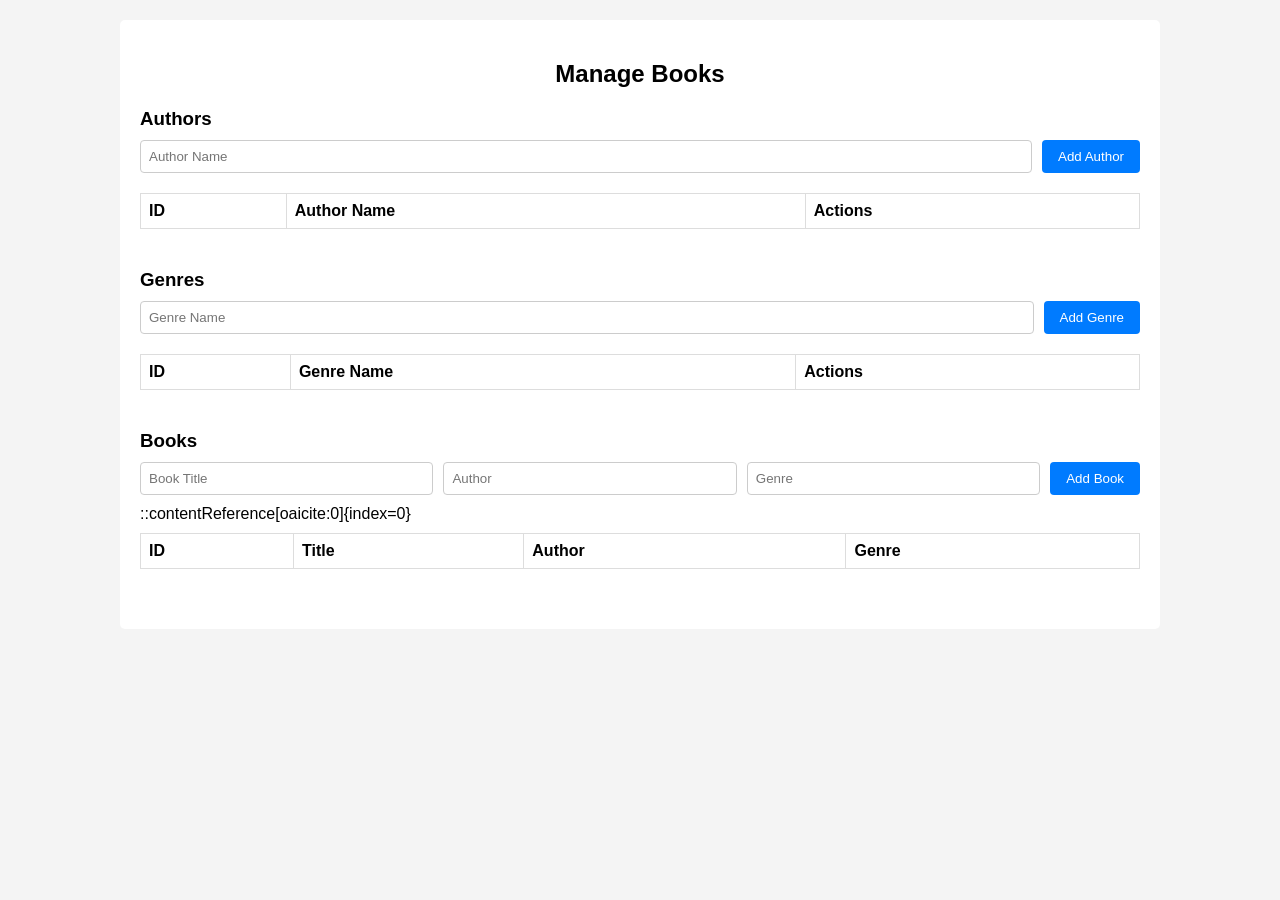
<file: MicroserviceProject/API.Gateway/wwwroot/pages/books.html>
﻿<!DOCTYPE html>
<html lang="en">
<head>
    <meta charset="UTF-8">
    <title>Manage Books</title>
    <link rel="stylesheet" href="../css/style.css">
</head>
<body>
    <div class="container">
        <h2>Manage Books</h2>

        <div class="section" id="authors-section">
            <h3>Authors</h3>
            <form id="author-form">
                <input type="text" id="author-name" placeholder="Author Name" required>
                <button type="submit">Add Author</button>
            </form>
            <div class="table-container">
                <table id="authors-table">
                    <thead>
                        <tr>
                            <th>ID</th>
                            <th>Author Name</th>
                            <th>Actions</th>
                        </tr>
                    </thead>
                    <tbody>
                        <!-- Author rows will go here -->
                    </tbody>
                </table>
            </div>
        </div>

        <div class="section" id="genres-section">
            <h3>Genres</h3>
            <form id="genre-form">
                <input type="text" id="genre-name" placeholder="Genre Name" required>
                <button type="submit">Add Genre</button>
            </form>
            <div class="table-container">
                <table id="genres-table">
                    <thead>
                        <tr>
                            <th>ID</th>
                            <th>Genre Name</th>
                            <th>Actions</th>
                        </tr>
                    </thead>
                    <tbody>
                        <!-- Genre rows will go here -->
                    </tbody>
                </table>
            </div>
        </div>

        <div class="section" id="books-section">
            <h3>Books</h3>
            <form id="book-form">
                <input type="text" id="book-title" placeholder="Book Title" required>
                <input type="text" id="book-author" placeholder="Author" required>
                <input type="text" id="book-genre" placeholder="Genre" required>
                <button type="submit">Add Book</button>
            </form>
            <div class="table-container">
                <table id="books-table">
                    <thead>
                        <tr>
                            <th>ID</th>
                            <th>Title</th>
                            <th>Author</th>
                            <th>Genre</th>

                            ::contentReference[oaicite:0]{index=0}
</file>
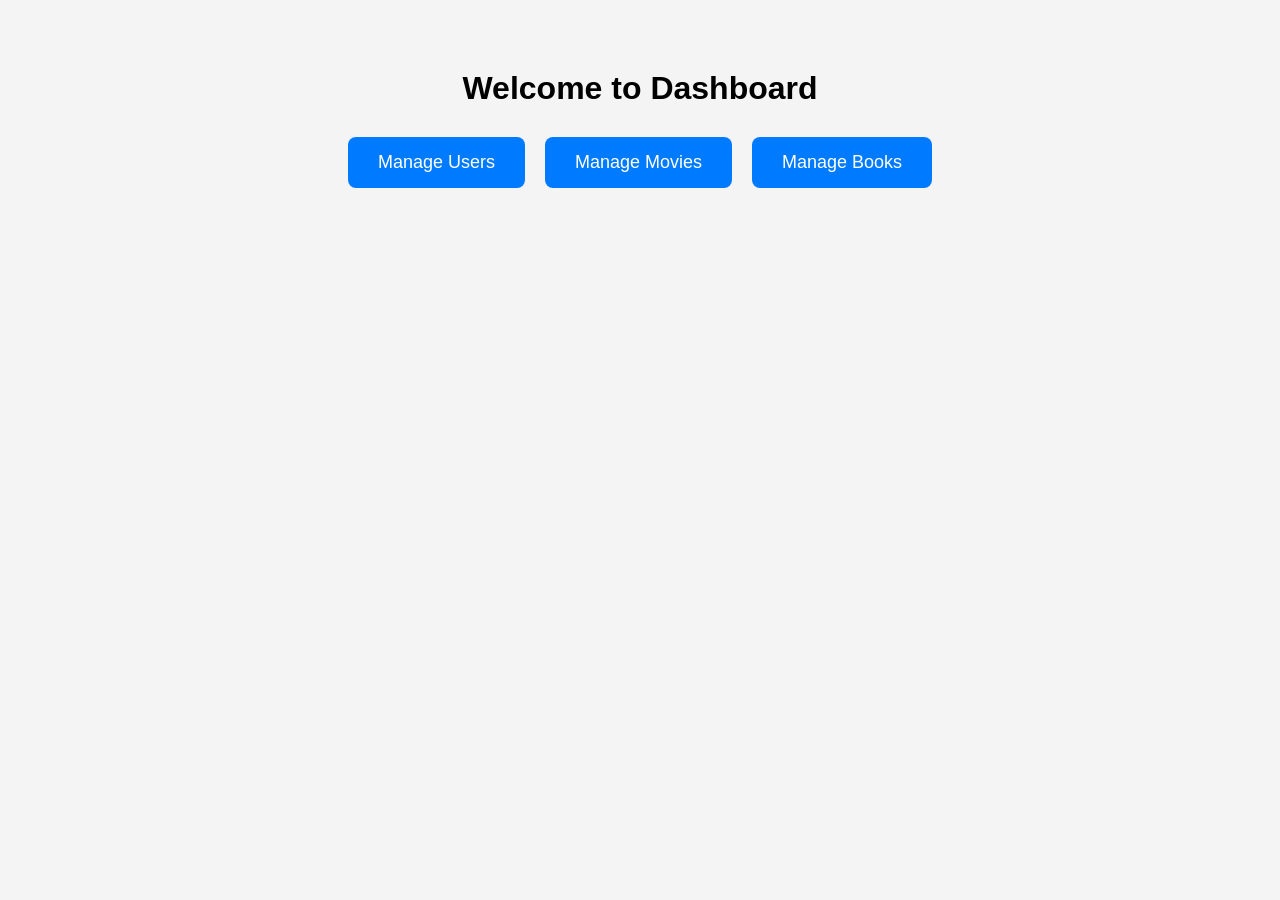
<file: MicroserviceProject/API.Gateway/wwwroot/pages/dashboard.html>
﻿<!DOCTYPE html>
<html lang="en">
<head>
    <meta charset="UTF-8" />
    <meta name="viewport" content="width=device-width, initial-scale=1.0" />
    <title>Dashboard</title>
    <link rel="stylesheet" href="../css/style.css" />
    <style>
        .dashboard-container {
            display: flex;
            flex-direction: column;
            align-items: center;
            margin-top: 50px;
        }

        .dashboard-title {
            font-size: 32px;
            font-weight: bold;
            margin-bottom: 30px;
        }

        .dashboard-buttons {
            display: flex;
            gap: 20px;
            flex-wrap: wrap;
            justify-content: center;
        }

            .dashboard-buttons button {
                padding: 15px 30px;
                font-size: 18px;
                border: none;
                border-radius: 8px;
                background-color: #007bff;
                color: white;
                cursor: pointer;
                transition: background-color 0.3s;
            }

                .dashboard-buttons button:hover {
                    background-color: #0056b3;
                }
    </style>
</head>
<body>
    <div class="dashboard-container">
        <div class="dashboard-title">Welcome to Dashboard</div>
        <div class="dashboard-buttons">
            <button onclick="window.location.href='../pages/users.html'">Manage Users</button>
            <button onclick="window.location.href='../pages/movies.html'">Manage Movies</button>
            <button onclick="window.location.href='../pages/books.html'">Manage Books</button>
        </div>
    </div>
</body>
</html>
</file>
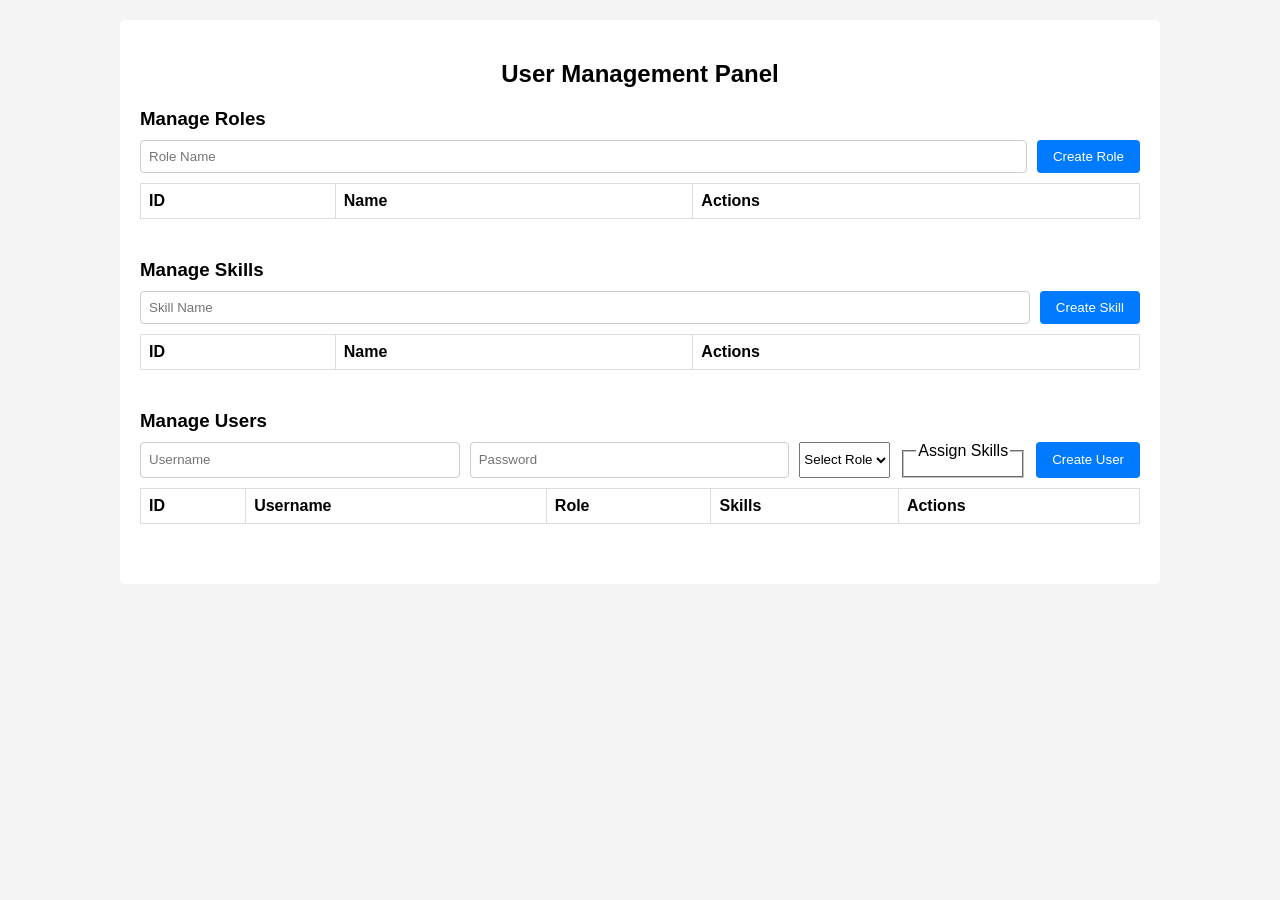
<file: MicroserviceProject/API.Gateway/wwwroot/pages/users.html>
﻿<!DOCTYPE html>
<html lang="en">
<head>
    <meta charset="UTF-8">
    <title>User Management</title>
    <link rel="stylesheet" href="../css/style.css">
</head>
<body>
    <div class="container">
        <h2>User Management Panel</h2>

        <!-- Role Management -->
        <section class="section">
            <h3>Manage Roles</h3>
            <form id="role-form">
                <input type="text" id="role-name" placeholder="Role Name" required>
                <button type="submit">Create Role</button>
            </form>
            <table id="roles-table">
                <thead>
                    <tr><th>ID</th><th>Name</th><th>Actions</th></tr>
                </thead>
                <tbody></tbody>
            </table>
        </section>

        <!-- Skill Management -->
        <section class="section">
            <h3>Manage Skills</h3>
            <form id="skill-form">
                <input type="text" id="skill-name" placeholder="Skill Name" required>
                <button type="submit">Create Skill</button>
            </form>
            <table id="skills-table">
                <thead>
                    <tr><th>ID</th><th>Name</th><th>Actions</th></tr>
                </thead>
                <tbody></tbody>
            </table>
        </section>

        <!-- User Management -->
        <section class="section">
            <h3>Manage Users</h3>
            <form id="user-form">
                <input type="text" id="username" placeholder="Username" required>
                <input type="text" id="password" placeholder="Password" required>
                <select id="role-select" required>
                    <option value="">Select Role</option>
                </select>
                <fieldset id="skill-checkboxes">
                    <legend>Assign Skills</legend>
                    <!-- Checkboxes added dynamically -->
                </fieldset>
                <button type="submit">Create User</button>
            </form>
            <table id="users-table">
                <thead>
                    <tr><th>ID</th><th>Username</th><th>Role</th><th>Skills</th><th>Actions</th></tr>
                </thead>
                <tbody></tbody>
            </table>
        </section>
    </div>

    <script src="../js/users.js"></script>
</body>
</html>
</file>
<file: MicroserviceProject/API.Gateway/wwwroot/css/style.css>
﻿body {
    font-family: Arial, sans-serif;
    background-color: #f4f4f4;
    margin: 0;
    padding: 20px;
}

.container {
    max-width: 1000px;
    margin: auto;
    background: #fff;
    padding: 20px;
    border-radius: 5px;
}

h2 {
    text-align: center;
    margin-bottom: 20px;
}

.section {
    margin-bottom: 40px;
}

    .section h3 {
        margin-bottom: 10px;
    }

    .section form {
        display: flex;
        flex-wrap: wrap;
        gap: 10px;
        margin-bottom: 10px;
    }

        .section form input {
            flex: 1;
            padding: 8px;
            border: 1px solid #ccc;
            border-radius: 4px;
        }

        .section form button {
            padding: 8px 16px;
            border: none;
            background-color: #007bff;
            color: white;
            border-radius: 4px;
            cursor: pointer;
        }

            .section form button:hover {
                background-color: #0056b3;
            }

.table-container {
    overflow-x: auto;
}

table {
    width: 100%;
    border-collapse: collapse;
    margin-top: 10px;
}

table, th, td {
    border: 1px solid #ddd;
}

th, td {
    padding: 8px;
    text-align: left;
}

.actions button {
    margin-right: 5px;
    padding: 5px 10px;
    border: none;
    border-radius: 4px;
    cursor: pointer;
}

.actions .edit {
    background-color: #ffc107;
    color: white;
}

.actions .delete {
    background-color: #dc3545;
    color: white;
}
</file>
